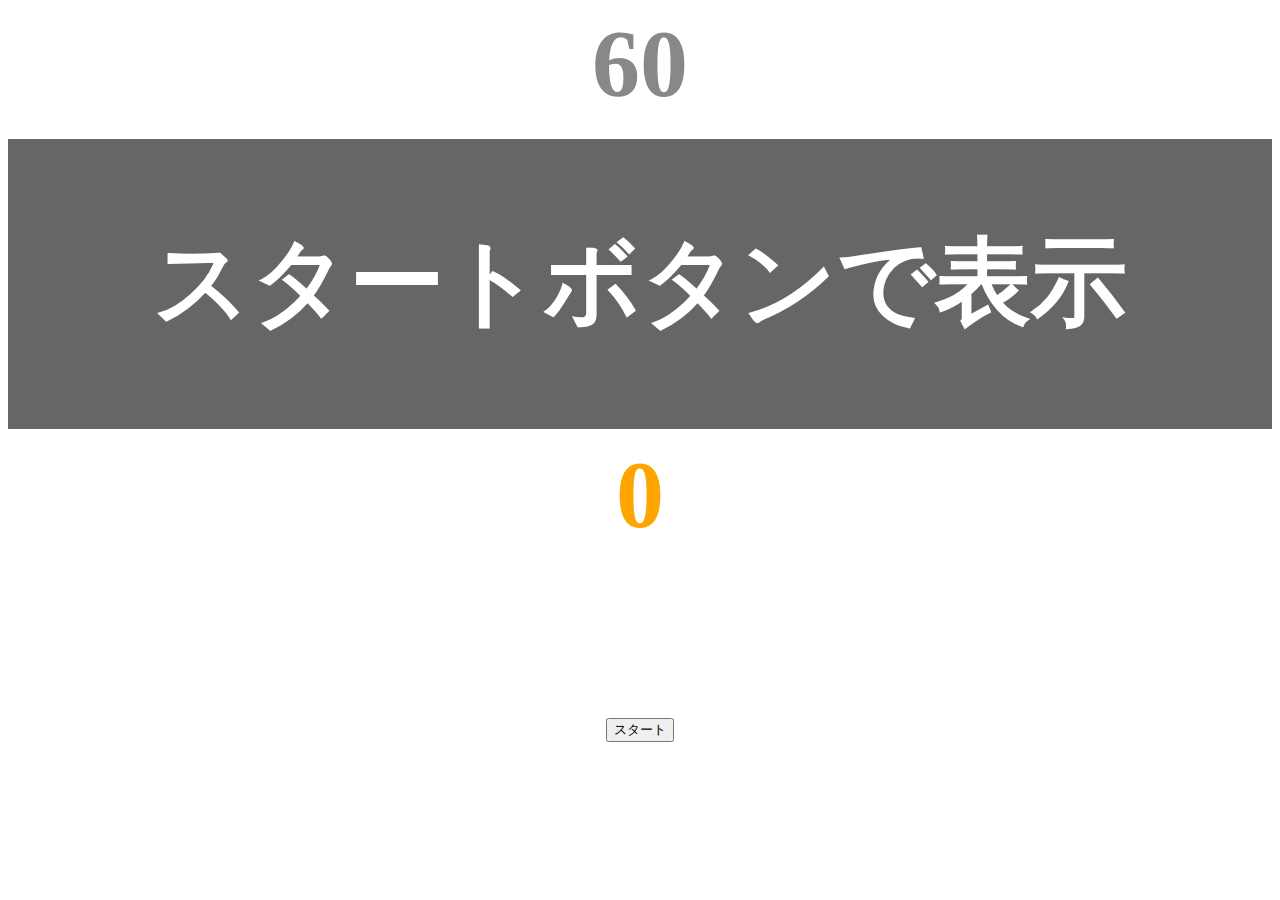
<file: kadai_001/index.html>
<!DOCTYPE html>
<html lang="ja">

<head>
  <title>タイピングゲーム</title>
  <meta charset="UTF-8">
  <meta name="description" content="【JavaScript応用編】簡易的なタイピングゲームです。">
  <meta name="viewport" content="width=device-width, initial-scale=1.0">
  <link rel="stylesheet" href="style.css">
  <title>Document</title>
</head>

<body>
  <p id="count" class="count">60</p>
  <div id="wrap" class="wrap">
    <span id="typed" class="typed"></span><span id="untyped" class="untyped"></span>
  </div>
  <p id="typecount" class="typecount">0</p>
  <button id="start">スタート</button>
<script type="text/javascript" src="main.js"></script>
</body>

</html>
</file>
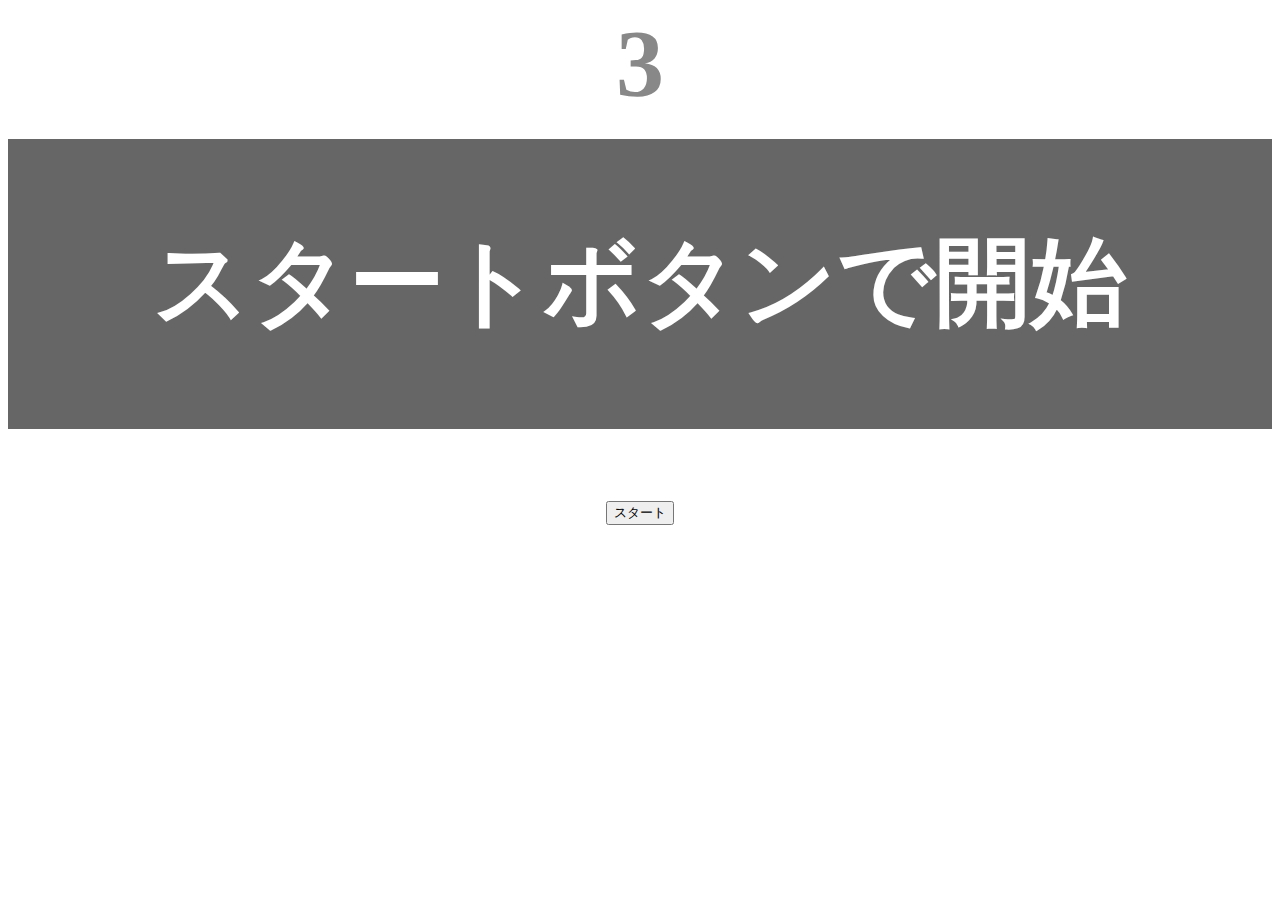
<file: kadai_002/index.html>
<!DOCTYPE html>
<html lang="ja">

<head>
  <title>タイピングゲーム</title>
  <meta charset="UTF-8">
  <meta name="description" content="【JavaScript応用編】簡易的なタイピングゲームです。">
  <meta name="viewport" content="width=device-width, initial-scale=1.0">
  <link rel="stylesheet" href="style.css">
  <title>Document</title>
</head>

<body>
  <p id="count" class="count">3</p>
  <div id="wrap" class="wrap">
    <span id="typed" class="typed"></span><span id="untyped" class="untyped"></span>
  </div>
  <button id="start">スタート</button>
<script type="text/javascript" src="main.js"></script>
</body>

</html>
</file>
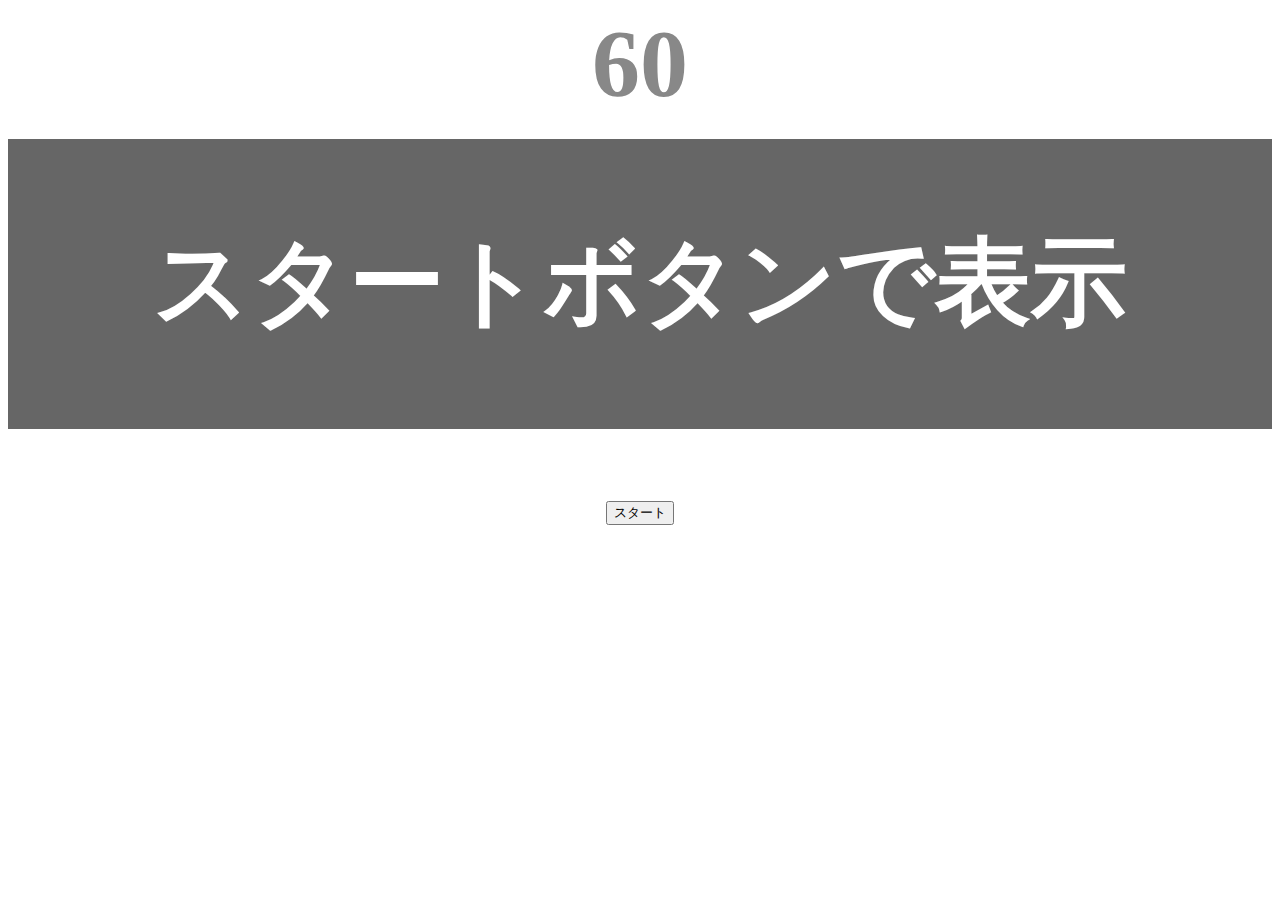
<file: kadai_tutorial_output/index.html>
<!DOCTYPE html>
<html lang="ja">

<head>
  <title>タイピングゲーム</title>
  <meta charset="UTF-8">
  <meta name="description" content="【JavaScript応用編】簡易的なタイピングゲームです。">
  <meta name="viewport" content="width=device-width, initial-scale=1.0">
  <link rel="stylesheet" href="style.css">
  <title>Document</title>
</head>

<body>
  <p id="count" class="count">60</p>
  <div id="wrap" class="wrap">
    <span id="typed" class="typed"></span><span id="untyped" class="untyped"></span>
  </div>
  <button id="start">スタート</button>
<script type="text/javascript" src="main.js"></script>
</body>

</html>
</file>
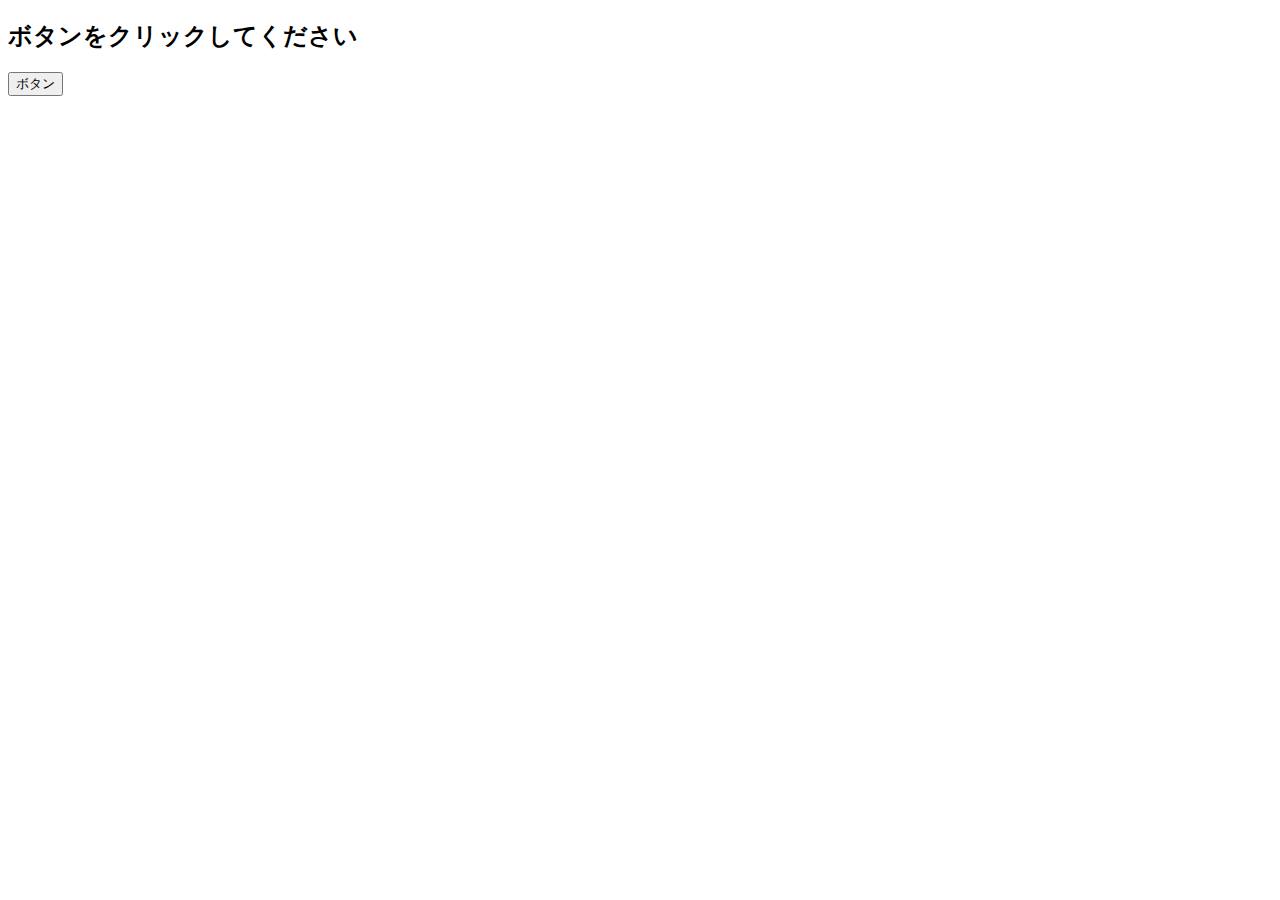
<file: event.html>
<!DOCTYPE html>
<html lang="ja">

<head>
  <meta charset="UTF-8">
  <title>JavaScriptの基礎を学ぼう_20章課題</title>
</head>

<body>
  <h2 id="text">ボタンをクリックしてください</h2>
  <button id="btn">ボタン</button>
  <script src="event.js"></script>

</body>

</html>
</file>
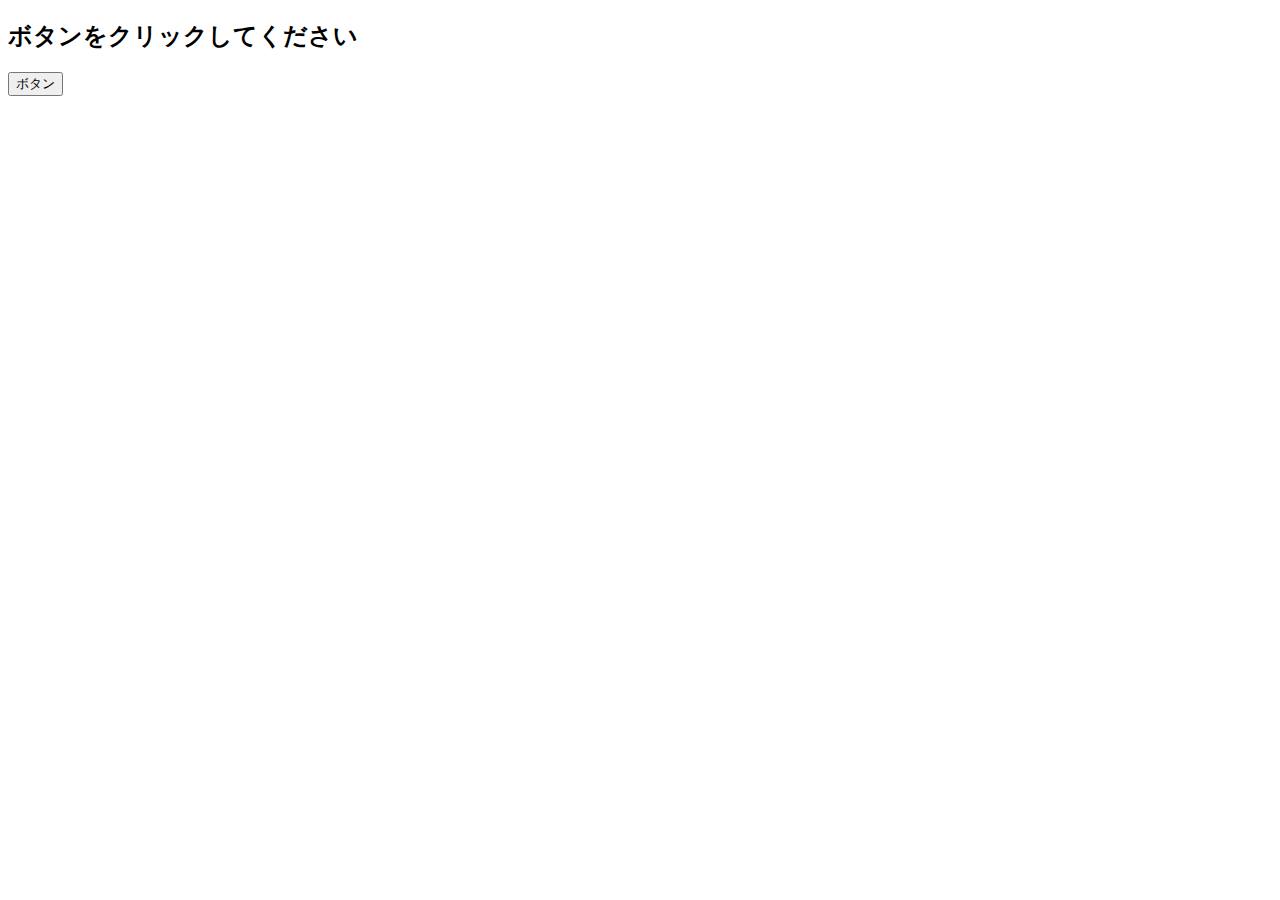
<file: kadai_021/event.html>
<!DOCTYPE html>
<html lang="ja">

<head>
  <meta charset="UTF-8">
  <title>JavaScriptの基礎を学ぼう_21章課題</title>
</head>

<body>
  <h2 id="text">ボタンをクリックしてください</h2>
  <button id="btn">ボタン</button>
  <script src="event.js"></script>

</body>

</html>
</file>
<file: kadai_001/style.css>
/* タイピングゲーム全体 */
body{
  font-size: 6em;
  text-align: center;
}
/* ゲームの残り秒数が表示されるタイマーの領域 */
.count{
  margin: 0;
  font-weight: bold;
  color: #888;
}
/* テキストが表示される領域 */
.wrap{
  margin-top: 20px;
  padding: 80px 40px;
  background-color: #666;
  font-weight: bold;
  color: #fff;
}
/* 現在のタイプ数を表示する領域 */
.typecount{
  margin-top: 10px;
  font-weight: bold;
  color: orange;
}
/* 正しくタイピングされた場合のテキスト */
.typed{
  color: lightgreen;
}
/* ミスタイピングの場合の背景 */
.mistyped{
  background-color: red;
}
</file>
<file: kadai_002/style.css>
/* タイピングゲーム全体 */
body{
  font-size: 6em;
  text-align: center;
}
/* ゲームの残り秒数が表示されるタイマーの領域 */
.count{
  margin: 0;
  font-weight: bold;
  color: #888;
}
/* テキストが表示される領域 */
.wrap{
  margin-top: 20px;
  padding: 80px 40px;
  background-color: #666;
  font-weight: bold;
  color: #fff;
}
/* 現在のタイプ数を表示する領域 */
.texcount{
  margin-top: 10px;
  font-weight: bold;
  color: orange;
}
/* 正しくタイピングされた場合のテキスト */
.typed{
  color: lightgreen;
}
/* ミスタイピングの場合の背景 */
.mistyped{
  background-color: red;
}
</file>
<file: kadai_tutorial_output/style.css>
/* タイピングゲーム全体 */
body{
  font-size: 6em;
  text-align: center;
}
/* ゲームの残り秒数が表示されるタイマーの領域 */
.count{
  margin: 0;
  font-weight: bold;
  color: #888;
}
/* キストが表示される領域 */
.wrap{
  margin-top: 20px;
  padding: 80px 40px;
  background-color: #666;
  font-weight: bold;
  color: #fff;
}
/* 正しくタイピングされた場合のテキスト */
.typed{
  color: lightgreen;
}
/* ミスタイピングの場合の背景 */
.mistyped{
  background-color: red;
}
</file>
